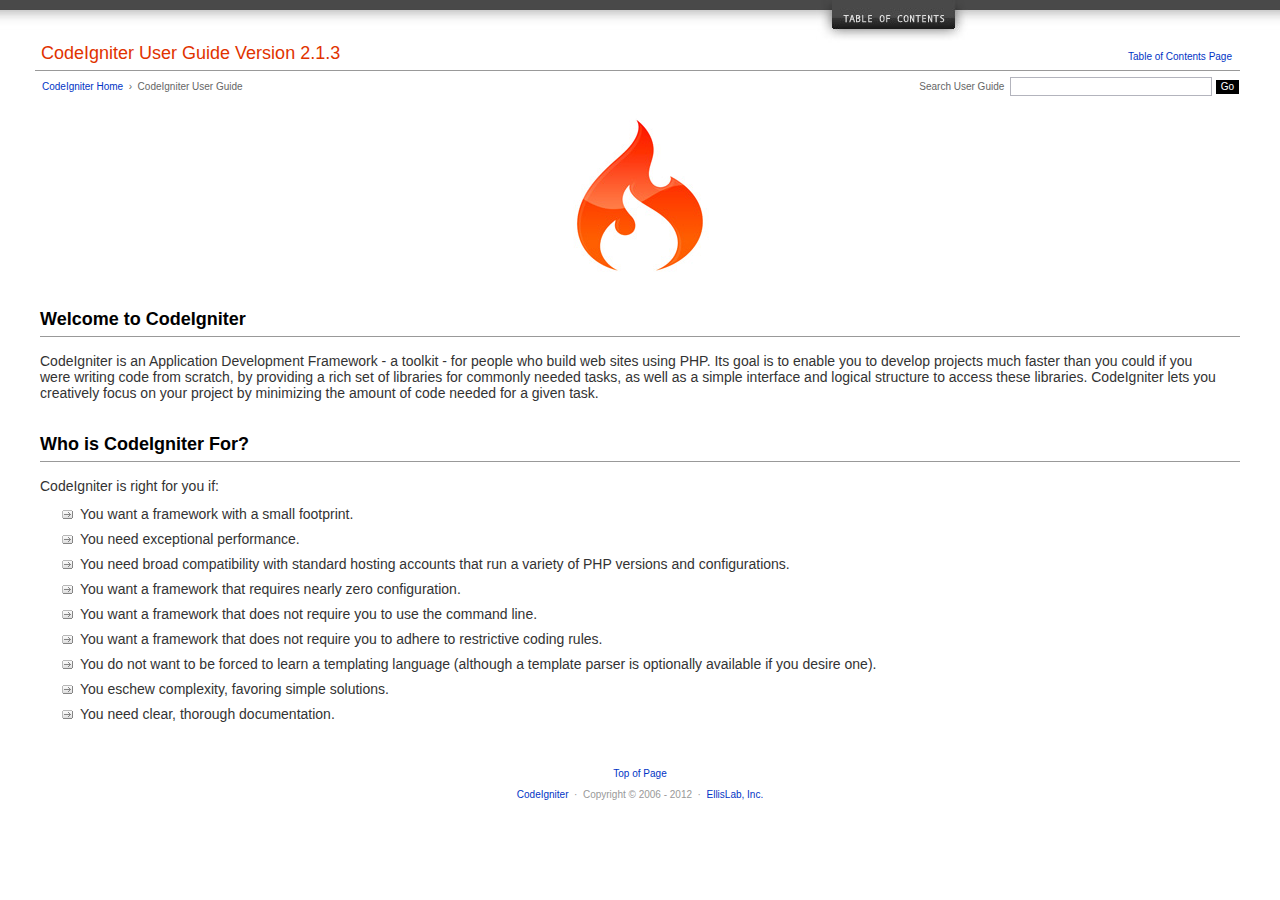
<file: user_guide/index.html>
<!DOCTYPE html PUBLIC "-//W3C//DTD XHTML 1.0 Transitional//EN" "http://www.w3.org/TR/xhtml1/DTD/xhtml1-transitional.dtd">
<html xmlns="http://www.w3.org/1999/xhtml" xml:lang="en" lang="en">
<head>

<meta http-equiv="Content-Type" content="text/html; charset=utf-8" />
<title>Welcome to CodeIgniter : CodeIgniter User Guide</title>

<style type='text/css' media='all'>@import url('userguide.css');</style>
<link rel='stylesheet' type='text/css' media='all' href='userguide.css' />

<script type="text/javascript" src="nav/nav.js"></script>
<script type="text/javascript" src="nav/prototype.lite.js"></script>
<script type="text/javascript" src="nav/moo.fx.js"></script>
<script type="text/javascript" src="nav/user_guide_menu.js"></script>

<meta http-equiv='expires' content='-1' />
<meta http-equiv= 'pragma' content='no-cache' />
<meta name='robots' content='all' />
<meta name='author' content='ExpressionEngine Dev Team' />
<meta name='description' content='CodeIgniter User Guide' />

</head>
<body>

<!-- START NAVIGATION -->
<div id="nav"><div id="nav_inner"><script type="text/javascript">create_menu('null');</script></div></div>
<div id="nav2"><a name="top"></a><a href="javascript:void(0);" onclick="myHeight.toggle();"><img src="images/nav_toggle_darker.jpg" width="154" height="43" border="0" title="Toggle Table of Contents" alt="Toggle Table of Contents" /></a></div>
<div id="masthead">
<table cellpadding="0" cellspacing="0" border="0" style="width:100%">
<tr>
<td><h1>CodeIgniter User Guide Version 2.1.3</h1></td>
<td id="breadcrumb_right"><a href="toc.html">Table of Contents Page</a></td>
</tr>
</table>
</div>
<!-- END NAVIGATION -->


<table cellpadding="0" cellspacing="0" border="0" style="width:100%">
<tr>
<td id="breadcrumb">
<a href="http://codeigniter.com/">CodeIgniter Home</a> &nbsp;&#8250;&nbsp; CodeIgniter User Guide
</td>
<td id="searchbox"><form method="get" action="http://www.google.com/search"><input type="hidden" name="as_sitesearch" id="as_sitesearch" value="codeigniter.com/user_guide/" />Search User Guide&nbsp; <input type="text" class="input" style="width:200px;" name="q" id="q" size="31" maxlength="255" value="" />&nbsp;<input type="submit" class="submit" name="sa" value="Go" /></form></td>
</tr>
</table>



<br clear="all" />

<div class="center"><img src="images/ci_logo_flame.jpg" width="150" height="164" border="0" alt="CodeIgniter" /></div>


<!-- START CONTENT -->
<div id="content">



<h2>Welcome to CodeIgniter</h2>

<p>CodeIgniter is an Application Development Framework - a toolkit - for people who build web sites using PHP.
Its goal is to enable you to develop projects much faster than you could if you were writing code
from scratch, by providing a rich set of libraries for commonly needed tasks, as well as a simple interface and
logical structure to access these libraries. CodeIgniter lets you creatively focus on your project by
minimizing the amount of code needed for a given task.</p>


<h2>Who is CodeIgniter For?</h2>

<p>CodeIgniter is right for you if:</p>

<ul>
<li>You want a framework with a small footprint.</li>
<li>You need exceptional performance.</li>
<li>You need broad compatibility with standard hosting accounts that run a variety of PHP versions and configurations.</li>
<li>You want a framework that requires nearly zero configuration.</li>
<li>You want a framework that does not require you to use the command line.</li>
<li>You want a framework that does not require you to adhere to restrictive coding rules.</li>
<li>You do not want to be forced to learn a templating language (although a template parser is optionally available if you desire one).</li>
<li>You eschew complexity, favoring simple solutions.</li>
<li>You need clear, thorough documentation.</li>
</ul>


</div>
<!-- END CONTENT -->


<div id="footer">
<p><a href="#top">Top of Page</a></p>
<p><a href="http://codeigniter.com">CodeIgniter</a> &nbsp;&middot;&nbsp; Copyright &#169; 2006 - 2012 &nbsp;&middot;&nbsp; <a href="http://ellislab.com/">EllisLab, Inc.</a></p>
</div>



</body>
</html>
</file>
<file: user_guide/userguide.css>
body {
 margin: 0;
 padding: 0;
 font-family: Lucida Grande, Verdana, Geneva, Sans-serif;
 font-size: 14px;
 color: #333;
 background-color: #fff;
}

a {
 color: #0134c5;
 background-color: transparent;
 text-decoration: none;
 font-weight: normal;
 outline-style: none;
}
a:visited {
 color: #0134c5;
 background-color: transparent;
 text-decoration: none;
 outline-style: none;
}
a:hover {
 color: #000;
 text-decoration: none;
 background-color: transparent;
 outline-style: none;
}

#breadcrumb {
 float: left;
 background-color: transparent;
 margin: 10px 0 0 42px;
 padding: 0;
 font-size: 10px;
 color: #666;
}
#breadcrumb_right {
 float: right;
 width: 175px;
 background-color: transparent;
 padding: 8px 8px 3px 0;
 text-align: right;
 font-size: 10px;
 color: #666;
}
#nav {
 background-color: #494949;
 margin: 0;
 padding: 0;
}
#nav2 {
 background: #fff url(images/nav_bg_darker.jpg) repeat-x left top;
 padding: 0 310px 0 0;
 margin: 0;
 text-align: right;
}
#nav_inner {
 background-color: transparent;
 padding: 8px 12px 0 20px;
 margin: 0;
 font-family: Lucida Grande, Verdana, Geneva, Sans-serif;
 font-size: 11px;
}

#nav_inner h3 {
 font-size: 12px;
 color: #fff;
 margin: 0;
 padding: 0;
}

#nav_inner .td_sep {
 background: transparent url(images/nav_separator_darker.jpg) repeat-y left top;
 width: 25%;
 padding: 0 0 0 20px;
}
#nav_inner .td {
 width: 25%;
}
#nav_inner p {
 color: #eee;
 background-color: transparent;
 padding:0;
 margin: 0 0 10px 0;
}
#nav_inner ul {
 list-style-image: url(images/arrow.gif);
 padding: 0 0 0 18px;
 margin: 8px 0 12px 0;
}
#nav_inner li {
 padding: 0;
 margin: 0 0 4px 0;
}

#nav_inner a {
 color: #eee;
 background-color: transparent;
 text-decoration: none;
 font-weight: normal;
 outline-style: none;
}

#nav_inner a:visited {
 color: #eee;
 background-color: transparent;
 text-decoration: none;
 outline-style: none;
}

#nav_inner a:hover {
 color: #ccc;
 text-decoration: none;
 background-color: transparent;
 outline-style: none;
}

#masthead {
 margin: 0 40px 0 35px;
 padding: 0 0 0 6px;
 border-bottom: 1px solid #999;
}

#masthead h1 {
background-color: transparent;
color: #e13300;
font-size: 18px;
font-weight: normal;
margin: 0;
padding: 0 0 6px 0;
}

#searchbox {
 background-color: transparent;
 padding: 6px 40px 0 0;
 text-align: right;
 font-size: 10px;
 color: #666;
}

#img_welcome {
 border-bottom: 1px solid #D0D0D0;
 margin: 0 40px 0 40px;
 padding: 0;
 text-align: center;
}

#content {
 margin: 20px 40px 0 40px;
 padding: 0;
}

#content p {
 margin: 12px 20px 12px 0;
}

#content h1 {
color: #e13300;
border-bottom: 1px solid #666;
background-color: transparent;
font-weight: normal;
font-size: 24px;
margin: 0 0 20px 0;
padding: 3px 0 7px 3px;
}

#content h2 {
 background-color: transparent;
 border-bottom: 1px solid #999;
 color: #000;
 font-size: 18px;
 font-weight: bold;
 margin: 28px 0 16px 0;
 padding: 5px 0 6px 0;
}

#content h3 {
 background-color: transparent;
 color: #333;
 font-size: 16px;
 font-weight: bold;
 margin: 16px 0 15px 0;
 padding: 0 0 0 0;
}

#content h4 {
 background-color: transparent;
 color: #444;
 font-size: 14px;
 font-weight: bold;
 margin: 22px 0 0 0;
 padding: 0 0 0 0;
}

#content img {
 margin: auto;
 padding: 0;
}

#content code {
 font-family: Monaco, Verdana, Sans-serif;
 font-size: 12px;
 background-color: #f9f9f9;
 border: 1px solid #D0D0D0;
 color: #002166;
 display: block;
 margin: 14px 0 14px 0;
 padding: 12px 10px 12px 10px;
}

#content pre {
 font-family: Monaco, Verdana, Sans-serif;
 font-size: 12px;
 background-color: #f9f9f9;
 border: 1px solid #D0D0D0;
 color: #002166;
 display: block;
 margin: 14px 0 14px 0;
 padding: 12px 10px 12px 10px;
}

#content .path {
 background-color: #EBF3EC;
 border: 1px solid #99BC99;
 color: #005702;
 text-align: center;
 margin: 0 0 14px 0;
 padding: 5px 10px 5px 8px;
}

#content dfn {
 font-family: Lucida Grande, Verdana, Geneva, Sans-serif;
 color: #00620C;
 font-weight: bold;
 font-style: normal;
}
#content var {
 font-family: Lucida Grande, Verdana, Geneva, Sans-serif;
 color: #8F5B00;
 font-weight: bold;
 font-style: normal;
}
#content samp {
 font-family: Lucida Grande, Verdana, Geneva, Sans-serif;
 color: #480091;
 font-weight: bold;
 font-style: normal;
}
#content kbd {
 font-family: Lucida Grande, Verdana, Geneva, Sans-serif;
 color: #A70000;
 font-weight: bold;
 font-style: normal;
}

#content ul {
 list-style-image: url(images/arrow.gif);
 margin: 10px 0 12px 0;
}

li.reactor {
 list-style-image: url(images/reactor-bullet.png);
}
#content li {
 margin-bottom: 9px;
}

#content li p {
 margin-left: 0;
 margin-right: 0;
}

#content .tableborder {
 border: 1px solid #999;
}
#content th {
 font-weight: bold;
 text-align: left;
 font-size: 12px;
 background-color: #666;
 color: #fff;
 padding: 4px;
}

#content .td {
 font-weight: normal;
 font-size: 12px;
 padding: 6px;
 background-color: #f3f3f3;
}

#content .tdpackage {
 font-weight: normal;
 font-size: 12px;
}

#content .important {
 background: #FBE6F2;
 border: 1px solid #D893A1;
 color: #333;
 margin: 10px 0 5px 0;
 padding: 10px;
}

#content .important p {
 margin: 6px 0 8px 0;
 padding: 0;
}

#content .important .leftpad {
 margin: 6px 0 8px 0;
 padding-left: 20px;
}

#content .critical {
 background: #FBE6F2;
 border: 1px solid #E68F8F;
 color: #333;
 margin: 10px 0 5px 0;
 padding: 10px;
}

#content .critical p {
 margin: 5px 0 6px 0;
 padding: 0;
}


#footer {
background-color: transparent;
font-size: 10px;
padding: 16px 0 15px 0;
margin: 20px 0 0 0;
text-align: center;
}

#footer p {
 font-size: 10px;
 color: #999;
 text-align: center;
}
#footer address {
 font-style: normal;
}

.center {
 text-align: center;
}

img {
 padding:0;
 border: 0;
 margin: 0;
}

.nopad {
 padding:0;
 border: 0;
 margin: 0;
}


form {
 margin: 0;
 padding: 0;
}

.input {
 font-family: Lucida Grande, Verdana, Geneva, Sans-serif;
 font-size: 11px;
 color: #333;
 border: 1px solid #B3B4BD;
 width: 100%;
 font-size: 11px;
 height: 1.5em;
 padding: 0;
 margin: 0;
}

.textarea {
 font-family: Lucida Grande, Verdana, Geneva, Sans-serif;
 font-size: 14px;
 color: #143270;
 background-color: #f9f9f9;
 border: 1px solid #B3B4BD;
 width: 100%;
 padding: 6px;
 margin: 0;
}

.select {
 background-color: #fff;
 font-size:  11px;
 font-weight: normal;
 color: #333;
 padding: 0;
 margin: 0 0 3px 0;
}

.checkbox {
 background-color: transparent;
 padding: 0;
 border: 0;
}

.submit {
 background-color: #000;
 color: #fff;
 font-weight: normal;
 font-size: 10px;
 border: 1px solid #fff;
 margin: 0;
 padding: 1px 5px 2px 5px;
}
</file>
